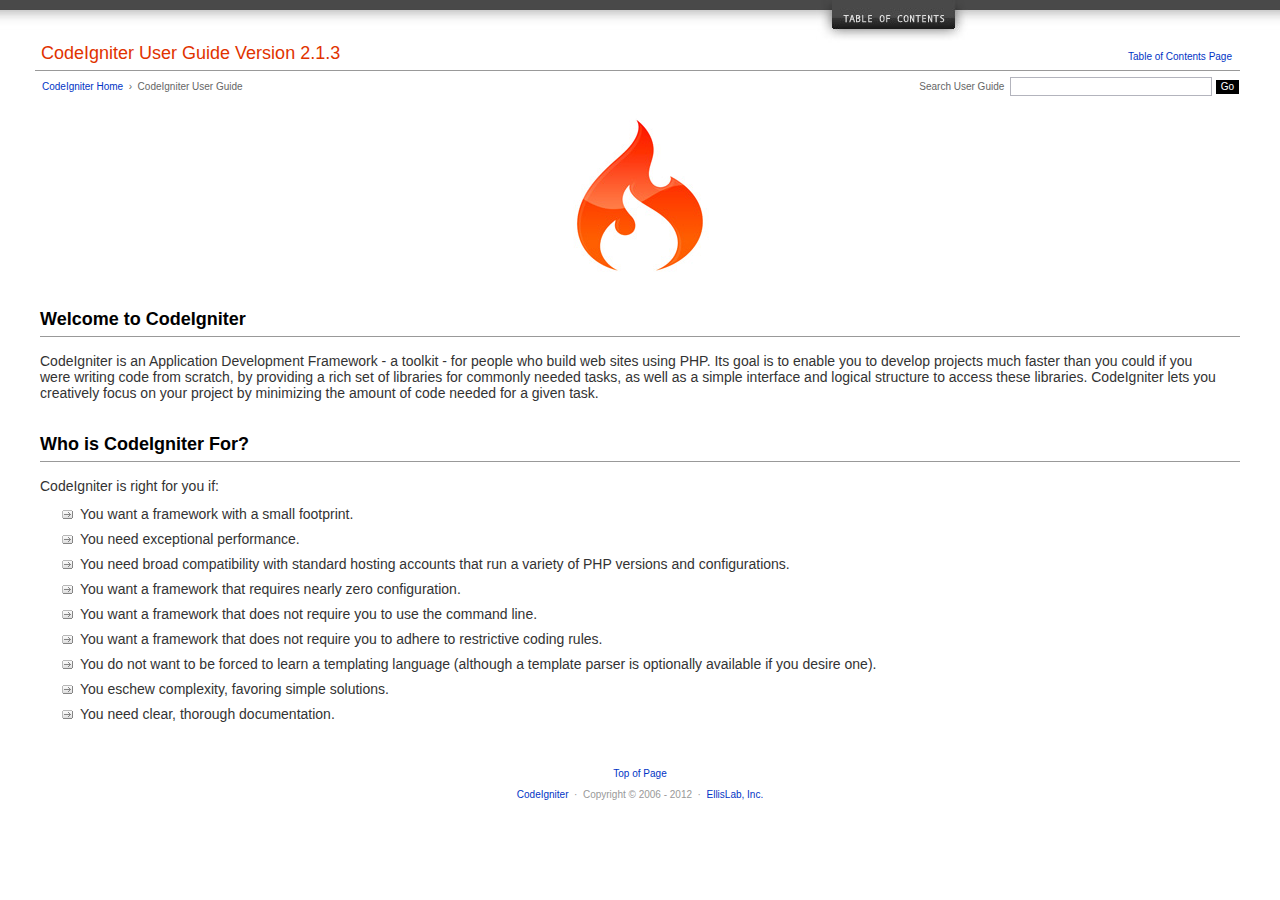
<file: user_guide/index.html>
<!DOCTYPE html PUBLIC "-//W3C//DTD XHTML 1.0 Transitional//EN" "http://www.w3.org/TR/xhtml1/DTD/xhtml1-transitional.dtd">
<html xmlns="http://www.w3.org/1999/xhtml" xml:lang="en" lang="en">
<head>

<meta http-equiv="Content-Type" content="text/html; charset=utf-8" />
<title>Welcome to CodeIgniter : CodeIgniter User Guide</title>

<style type='text/css' media='all'>@import url('userguide.css');</style>
<link rel='stylesheet' type='text/css' media='all' href='userguide.css' />

<script type="text/javascript" src="nav/nav.js"></script>
<script type="text/javascript" src="nav/prototype.lite.js"></script>
<script type="text/javascript" src="nav/moo.fx.js"></script>
<script type="text/javascript" src="nav/user_guide_menu.js"></script>

<meta http-equiv='expires' content='-1' />
<meta http-equiv= 'pragma' content='no-cache' />
<meta name='robots' content='all' />
<meta name='author' content='ExpressionEngine Dev Team' />
<meta name='description' content='CodeIgniter User Guide' />

</head>
<body>

<!-- START NAVIGATION -->
<div id="nav"><div id="nav_inner"><script type="text/javascript">create_menu('null');</script></div></div>
<div id="nav2"><a name="top"></a><a href="javascript:void(0);" onclick="myHeight.toggle();"><img src="images/nav_toggle_darker.jpg" width="154" height="43" border="0" title="Toggle Table of Contents" alt="Toggle Table of Contents" /></a></div>
<div id="masthead">
<table cellpadding="0" cellspacing="0" border="0" style="width:100%">
<tr>
<td><h1>CodeIgniter User Guide Version 2.1.3</h1></td>
<td id="breadcrumb_right"><a href="toc.html">Table of Contents Page</a></td>
</tr>
</table>
</div>
<!-- END NAVIGATION -->


<table cellpadding="0" cellspacing="0" border="0" style="width:100%">
<tr>
<td id="breadcrumb">
<a href="http://codeigniter.com/">CodeIgniter Home</a> &nbsp;&#8250;&nbsp; CodeIgniter User Guide
</td>
<td id="searchbox"><form method="get" action="http://www.google.com/search"><input type="hidden" name="as_sitesearch" id="as_sitesearch" value="codeigniter.com/user_guide/" />Search User Guide&nbsp; <input type="text" class="input" style="width:200px;" name="q" id="q" size="31" maxlength="255" value="" />&nbsp;<input type="submit" class="submit" name="sa" value="Go" /></form></td>
</tr>
</table>



<br clear="all" />

<div class="center"><img src="images/ci_logo_flame.jpg" width="150" height="164" border="0" alt="CodeIgniter" /></div>


<!-- START CONTENT -->
<div id="content">



<h2>Welcome to CodeIgniter</h2>

<p>CodeIgniter is an Application Development Framework - a toolkit - for people who build web sites using PHP.
Its goal is to enable you to develop projects much faster than you could if you were writing code
from scratch, by providing a rich set of libraries for commonly needed tasks, as well as a simple interface and
logical structure to access these libraries. CodeIgniter lets you creatively focus on your project by
minimizing the amount of code needed for a given task.</p>


<h2>Who is CodeIgniter For?</h2>

<p>CodeIgniter is right for you if:</p>

<ul>
<li>You want a framework with a small footprint.</li>
<li>You need exceptional performance.</li>
<li>You need broad compatibility with standard hosting accounts that run a variety of PHP versions and configurations.</li>
<li>You want a framework that requires nearly zero configuration.</li>
<li>You want a framework that does not require you to use the command line.</li>
<li>You want a framework that does not require you to adhere to restrictive coding rules.</li>
<li>You do not want to be forced to learn a templating language (although a template parser is optionally available if you desire one).</li>
<li>You eschew complexity, favoring simple solutions.</li>
<li>You need clear, thorough documentation.</li>
</ul>


</div>
<!-- END CONTENT -->


<div id="footer">
<p><a href="#top">Top of Page</a></p>
<p><a href="http://codeigniter.com">CodeIgniter</a> &nbsp;&middot;&nbsp; Copyright &#169; 2006 - 2012 &nbsp;&middot;&nbsp; <a href="http://ellislab.com/">EllisLab, Inc.</a></p>
</div>



</body>
</html>
</file>
<file: user_guide/userguide.css>
body {
 margin: 0;
 padding: 0;
 font-family: Lucida Grande, Verdana, Geneva, Sans-serif;
 font-size: 14px;
 color: #333;
 background-color: #fff;
}

a {
 color: #0134c5;
 background-color: transparent;
 text-decoration: none;
 font-weight: normal;
 outline-style: none;
}
a:visited {
 color: #0134c5;
 background-color: transparent;
 text-decoration: none;
 outline-style: none;
}
a:hover {
 color: #000;
 text-decoration: none;
 background-color: transparent;
 outline-style: none;
}

#breadcrumb {
 float: left;
 background-color: transparent;
 margin: 10px 0 0 42px;
 padding: 0;
 font-size: 10px;
 color: #666;
}
#breadcrumb_right {
 float: right;
 width: 175px;
 background-color: transparent;
 padding: 8px 8px 3px 0;
 text-align: right;
 font-size: 10px;
 color: #666;
}
#nav {
 background-color: #494949;
 margin: 0;
 padding: 0;
}
#nav2 {
 background: #fff url(images/nav_bg_darker.jpg) repeat-x left top;
 padding: 0 310px 0 0;
 margin: 0;
 text-align: right;
}
#nav_inner {
 background-color: transparent;
 padding: 8px 12px 0 20px;
 margin: 0;
 font-family: Lucida Grande, Verdana, Geneva, Sans-serif;
 font-size: 11px;
}

#nav_inner h3 {
 font-size: 12px;
 color: #fff;
 margin: 0;
 padding: 0;
}

#nav_inner .td_sep {
 background: transparent url(images/nav_separator_darker.jpg) repeat-y left top;
 width: 25%;
 padding: 0 0 0 20px;
}
#nav_inner .td {
 width: 25%;
}
#nav_inner p {
 color: #eee;
 background-color: transparent;
 padding:0;
 margin: 0 0 10px 0;
}
#nav_inner ul {
 list-style-image: url(images/arrow.gif);
 padding: 0 0 0 18px;
 margin: 8px 0 12px 0;
}
#nav_inner li {
 padding: 0;
 margin: 0 0 4px 0;
}

#nav_inner a {
 color: #eee;
 background-color: transparent;
 text-decoration: none;
 font-weight: normal;
 outline-style: none;
}

#nav_inner a:visited {
 color: #eee;
 background-color: transparent;
 text-decoration: none;
 outline-style: none;
}

#nav_inner a:hover {
 color: #ccc;
 text-decoration: none;
 background-color: transparent;
 outline-style: none;
}

#masthead {
 margin: 0 40px 0 35px;
 padding: 0 0 0 6px;
 border-bottom: 1px solid #999;
}

#masthead h1 {
background-color: transparent;
color: #e13300;
font-size: 18px;
font-weight: normal;
margin: 0;
padding: 0 0 6px 0;
}

#searchbox {
 background-color: transparent;
 padding: 6px 40px 0 0;
 text-align: right;
 font-size: 10px;
 color: #666;
}

#img_welcome {
 border-bottom: 1px solid #D0D0D0;
 margin: 0 40px 0 40px;
 padding: 0;
 text-align: center;
}

#content {
 margin: 20px 40px 0 40px;
 padding: 0;
}

#content p {
 margin: 12px 20px 12px 0;
}

#content h1 {
color: #e13300;
border-bottom: 1px solid #666;
background-color: transparent;
font-weight: normal;
font-size: 24px;
margin: 0 0 20px 0;
padding: 3px 0 7px 3px;
}

#content h2 {
 background-color: transparent;
 border-bottom: 1px solid #999;
 color: #000;
 font-size: 18px;
 font-weight: bold;
 margin: 28px 0 16px 0;
 padding: 5px 0 6px 0;
}

#content h3 {
 background-color: transparent;
 color: #333;
 font-size: 16px;
 font-weight: bold;
 margin: 16px 0 15px 0;
 padding: 0 0 0 0;
}

#content h4 {
 background-color: transparent;
 color: #444;
 font-size: 14px;
 font-weight: bold;
 margin: 22px 0 0 0;
 padding: 0 0 0 0;
}

#content img {
 margin: auto;
 padding: 0;
}

#content code {
 font-family: Monaco, Verdana, Sans-serif;
 font-size: 12px;
 background-color: #f9f9f9;
 border: 1px solid #D0D0D0;
 color: #002166;
 display: block;
 margin: 14px 0 14px 0;
 padding: 12px 10px 12px 10px;
}

#content pre {
 font-family: Monaco, Verdana, Sans-serif;
 font-size: 12px;
 background-color: #f9f9f9;
 border: 1px solid #D0D0D0;
 color: #002166;
 display: block;
 margin: 14px 0 14px 0;
 padding: 12px 10px 12px 10px;
}

#content .path {
 background-color: #EBF3EC;
 border: 1px solid #99BC99;
 color: #005702;
 text-align: center;
 margin: 0 0 14px 0;
 padding: 5px 10px 5px 8px;
}

#content dfn {
 font-family: Lucida Grande, Verdana, Geneva, Sans-serif;
 color: #00620C;
 font-weight: bold;
 font-style: normal;
}
#content var {
 font-family: Lucida Grande, Verdana, Geneva, Sans-serif;
 color: #8F5B00;
 font-weight: bold;
 font-style: normal;
}
#content samp {
 font-family: Lucida Grande, Verdana, Geneva, Sans-serif;
 color: #480091;
 font-weight: bold;
 font-style: normal;
}
#content kbd {
 font-family: Lucida Grande, Verdana, Geneva, Sans-serif;
 color: #A70000;
 font-weight: bold;
 font-style: normal;
}

#content ul {
 list-style-image: url(images/arrow.gif);
 margin: 10px 0 12px 0;
}

li.reactor {
 list-style-image: url(images/reactor-bullet.png);
}
#content li {
 margin-bottom: 9px;
}

#content li p {
 margin-left: 0;
 margin-right: 0;
}

#content .tableborder {
 border: 1px solid #999;
}
#content th {
 font-weight: bold;
 text-align: left;
 font-size: 12px;
 background-color: #666;
 color: #fff;
 padding: 4px;
}

#content .td {
 font-weight: normal;
 font-size: 12px;
 padding: 6px;
 background-color: #f3f3f3;
}

#content .tdpackage {
 font-weight: normal;
 font-size: 12px;
}

#content .important {
 background: #FBE6F2;
 border: 1px solid #D893A1;
 color: #333;
 margin: 10px 0 5px 0;
 padding: 10px;
}

#content .important p {
 margin: 6px 0 8px 0;
 padding: 0;
}

#content .important .leftpad {
 margin: 6px 0 8px 0;
 padding-left: 20px;
}

#content .critical {
 background: #FBE6F2;
 border: 1px solid #E68F8F;
 color: #333;
 margin: 10px 0 5px 0;
 padding: 10px;
}

#content .critical p {
 margin: 5px 0 6px 0;
 padding: 0;
}


#footer {
background-color: transparent;
font-size: 10px;
padding: 16px 0 15px 0;
margin: 20px 0 0 0;
text-align: center;
}

#footer p {
 font-size: 10px;
 color: #999;
 text-align: center;
}
#footer address {
 font-style: normal;
}

.center {
 text-align: center;
}

img {
 padding:0;
 border: 0;
 margin: 0;
}

.nopad {
 padding:0;
 border: 0;
 margin: 0;
}


form {
 margin: 0;
 padding: 0;
}

.input {
 font-family: Lucida Grande, Verdana, Geneva, Sans-serif;
 font-size: 11px;
 color: #333;
 border: 1px solid #B3B4BD;
 width: 100%;
 font-size: 11px;
 height: 1.5em;
 padding: 0;
 margin: 0;
}

.textarea {
 font-family: Lucida Grande, Verdana, Geneva, Sans-serif;
 font-size: 14px;
 color: #143270;
 background-color: #f9f9f9;
 border: 1px solid #B3B4BD;
 width: 100%;
 padding: 6px;
 margin: 0;
}

.select {
 background-color: #fff;
 font-size:  11px;
 font-weight: normal;
 color: #333;
 padding: 0;
 margin: 0 0 3px 0;
}

.checkbox {
 background-color: transparent;
 padding: 0;
 border: 0;
}

.submit {
 background-color: #000;
 color: #fff;
 font-weight: normal;
 font-size: 10px;
 border: 1px solid #fff;
 margin: 0;
 padding: 1px 5px 2px 5px;
}
</file>
